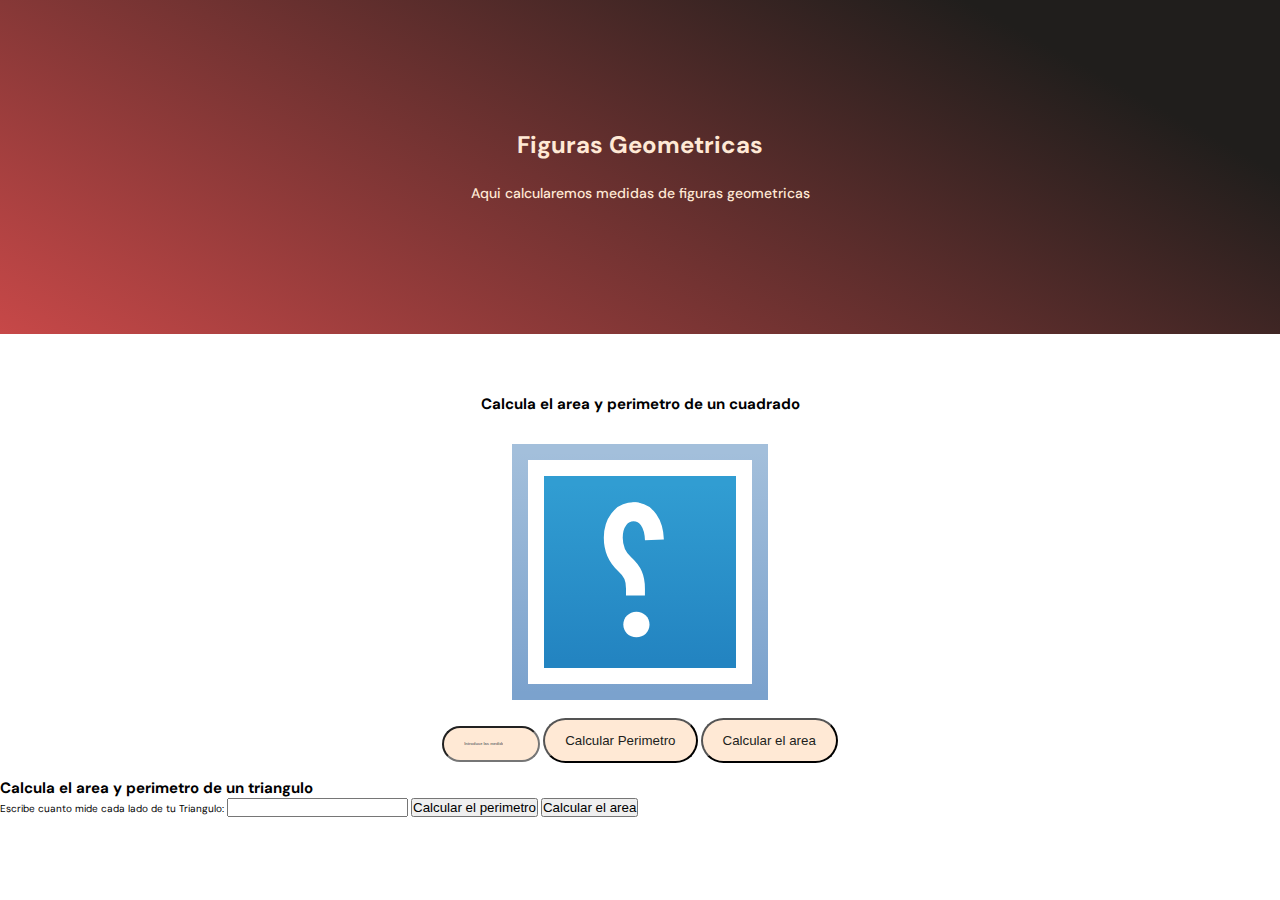
<file: index.html>
<!DOCTYPE html>
<html lang="en">

<head>
  <meta charset="UTF-8" />
  <meta http-equiv="X-UA-Compatible" content="IE=edge" />
  <meta name="viewport" content="width=device-width, initial-scale=1.0" />
  <title>Figuras Geometricas | Curso Practico de JS</title>
  <link
    href="https://fonts.googleapis.com/css2?family=DM+Sans:wght@400;500;700&family=Inter:wght@300;500;900&display=swap"
    rel="stylesheet " />
  <link rel="stylesheet" href="./css/style.css" />
</head>

<body>
  <header>
    <div class="header--title-container">
      <h1>
        Figuras Geometricas
      </h1>
      <p>Aqui calcularemos medidas de figuras geometricas</p>
    </div>
  </header>
  <main>
    <section class="main-square--container">
      <h2>Calcula el area y perimetro de un cuadrado</h2>
      <img src="./assets/img/cuadrado.svg" alt="cuadrado">
      <form>
        <label for="InputCuadrado"></label>
        <input id="InputCuadrado" type="number" class="InputCuadrado-field" placeholder="Introduce las medidas" />
        <button class="button-perimetro" type="button" onclick="calcularPerimetroCuadrado()">
          Calcular Perimetro
        </button>
        <button class="button-area" type="button" onclick="calcularAreaCuadrado()">
          Calcular el area
        </button>
      </form>
    </section>

    <section class="main-triangle--container">
      <h2>Calcula el area y perimetro de un triangulo</h2>
      <form>
        <label for="InputTriangulo">
          Escribe cuanto mide cada lado de tu Triangulo:
        </label>
        <input id="InputTriangulo" type="number" />

        <button type="button" onclick="calcularPerimetroTriangulo()">
          Calcular el perimetro
        </button>
        <button type="button" onclick="calcularAreaTriangulo()">
          Calcular el area
        </button>
      </form>
    </section>
    <script src="//ajax.googleapis.com/ajax/libs/jquery/1.11.0/jquery.min.js"></script>
    <script src="./js/figuras.js"></script>
</body>
</main>

</html>
</file>
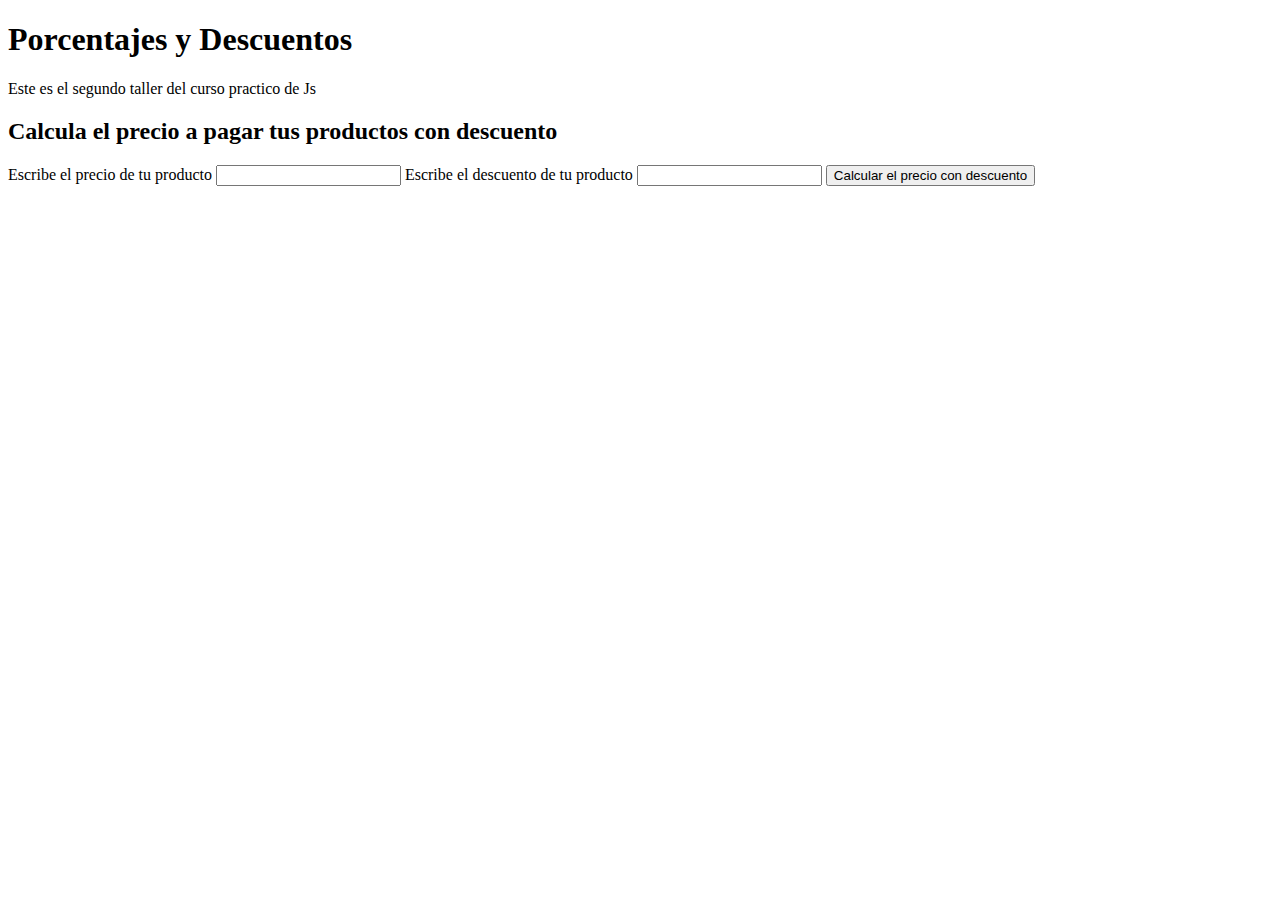
<file: descuentos.html>
<!DOCTYPE html>
<html lang="en">

<head>
  <meta charset="UTF-8">
  <meta http-equiv="X-UA-Compatible" content="IE=edge">
  <meta name="viewport" content="width=device-width, initial-scale=1.0">
  <title>Porcentajes y descuentos | CUrso </title>
</head>

<body>
  <header>
    <h1>
      Porcentajes y Descuentos
    </h1>
    <p>Este es el segundo taller del curso practico de Js</p>
  </header>

  <section>
    <h2>Calcula el precio a pagar tus productos con descuento</h2>
    <form>
      <label for="InputPrice"> Escribe el precio de tu producto</label>
      <input id="InputPrice" type="number" />

      <label for="InputDiscount">Escribe el descuento de tu producto </label>
      <input id="InputDiscount" type="number" />
      <button type="button" onclick="onClickButtonPriceDiscount()">
        Calcular el precio con descuento
      </button>
      <p id="ResultP"></p>
    </form>
  </section>
  <script src="./js/descuentos.js"></script>
</body>

</html>
</file>
<file: css/style.css>
:root {
  /* Colors */
  --bitcoin-orange: #f7931a;
  --soft-orange: #ffe9d5;
  --secondary-blue: #1a9af7;
  --soft-blue: #e7f5ff;
  --warm-black: #282623;
  --black: #201e1c;
  --off-white: #faf8f7;
  --just-white: #fff;
  --grey: #bababa;
  --yellow: #c6e420;
  --red: #c74848;
  --off-red: #f3caca;
}

* {
  box-sizing: border-box;
  margin: 0;
  padding: 0;
}

html {
  font-size: 62.5%;
  font-family: "DM Sans", sans-serif;
}

header {
  position: relative;
  display: flex;
  flex-direction: column;
  justify-content: center;
  width: 100%;
  min-width: 320px;
  height: 334px;
  text-align: center;
  background: linear-gradient(208.83deg,var(--black) 16.69%,var(--red) 100% );
}

.header--title-container h1 {
  font-size: 2.4rem;
  font-weight: bolder;
  line-height: 2.6rem;
  color: var(--soft-orange);
}

.header--title-container p {
  margin-top: 26px;
  font-size: 1.4rem;
  font-weight: 500;
  line-height: 1.8rem;
  color: var(--soft-orange);
}

main {
  width: 100%;
  height: auto;
}

.main-square--container {
  width: 100%;
  height: auto;
  padding-top: 60px;
  padding-bottom: 15px;
  text-align: center;
}

.main-square--container h2 {
  padding-bottom: 10px;
}

.main-square--container img {
  padding-top: 20px;
  padding-bottom: 15px;
  width: 20%;
  height: auto;
}

.InputCuadrado-field {
  padding-bottom: 10px;
  font-size: .4rem;
  font-weight: bold;
  line-height: .6rem;
  color: var(--black);
  display: inline-block;
  text-align: center;
  padding: 13px 20px 13px;
  color: var(--black);
  background-color: var(--soft-orange);
  border-radius: 24px;
  -webkit-transition: all 0.4s;
  transition: all 0.4s;
  -webkit-transition-timing-function: ease-out;
  transition-timing-function: ease-out;
}



.InputCuadrado-field:focus {
  padding: .8rem 1.15rem;
  outline: none;
}

.button-perimetro {
  padding-bottom: 10px;
  display: inline-block;
  text-align: center;
  padding: 13px 20px 13px;
  color: var(--black);
  background-color: var(--soft-orange);
  border-radius: 24px;
}

.button-area {
  padding-bottom: 10px;
  display: inline-block;
  text-align: center;
  padding: 13px 20px 13px;
  color: var(--black);
  background-color: var(--soft-orange);
  border-radius: 24px;
}
</file>
